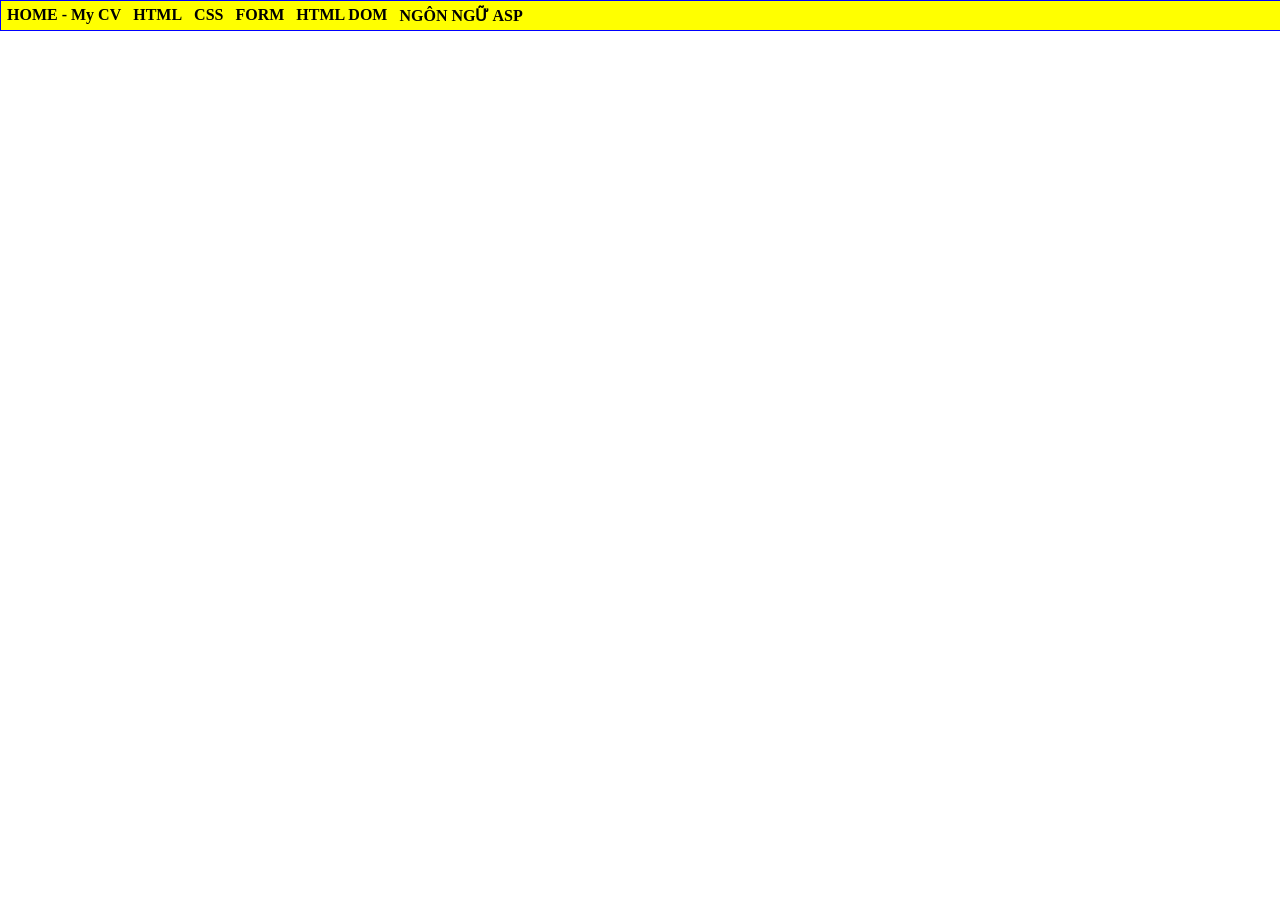
<file: index.html>
<html>
    <head>
        <title>Nguyễn Thị Thùy Trang - K244060747</title>
        <style>
            @import url(css/main.css)
        </style>
        <body>
            <div id="container">  
                <ul>
                <li> <a href="CV.html">HOME - My CV</a></li>
                <li> <a href="#">HTML</a></li>
                <li> <a href="#">CSS</a>
                    <ul>
                    <li> <a href="ex42/ex42.html">Bài tập 42</a></li>
                    <li> <a href="#">GIAO DIỆN VỚI CSS</a></li>
                    <li> <a href="#">CSS NÂNG CAO</a></li>
                </ul>
                </li>
                <li> <a href="#">FORM</a>
                <ul>
                    <li> <a href="clientGet.html">CLIENTGET</a></li>
                    <li> <a href="contact.html">CONTACT</a></li>
                    <li> <a href="ex48.html">BÀI 48</a></li>
                    <li> <a href="ex49.html">BÀI 49</a><li>
                    <li> <a href="homepage.html">BÀI 50</a><li>
                </ul>
                </li>
                <li> <a href="#">HTML DOM</a></li>
                <li> <a href="#">NGÔN NGỮ ASP</a></li>
                </ul>
            </div>
        </body>
    </head>
</html>
</file>
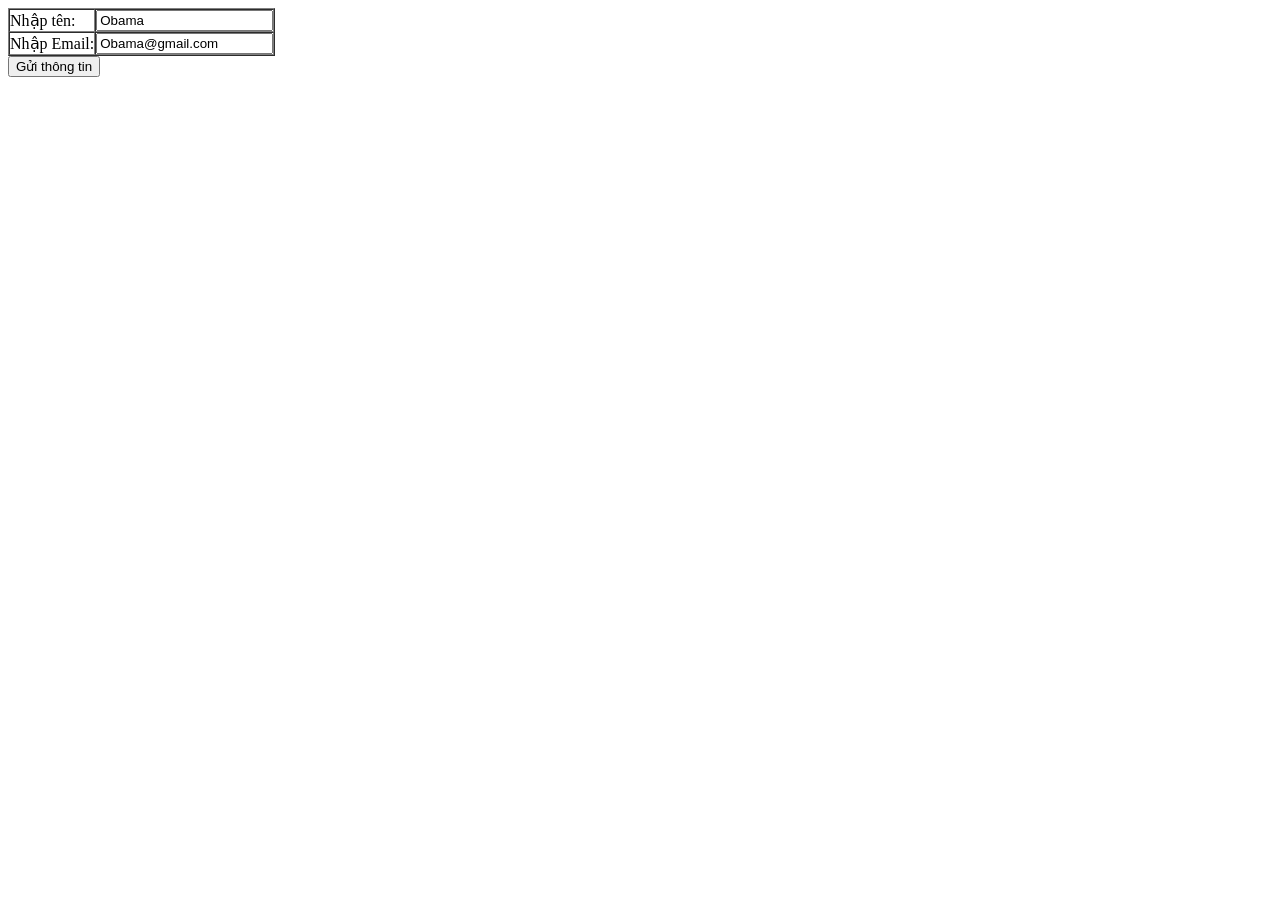
<file: clientGet.html>
<html>
    <head>
        <title>Tiêu đề trang</title>
        <body>
            <form action="ServerGet.html" method="get">
                <table border="1" cellpadding="0" cellspacing="0">
                    <tr>
                        <td>Nhập tên:</td>
                        <td><input type="text" value="Obama" name="txtten"></td>
                    </tr>
                    <tr>
                        <td>Nhập Email:</td>
                        <td><input type="email" value="Obama@gmail.com" name="txtemail"></td>
                    </tr>
                </table>
                <input type="submit" value="Gửi thông tin">
            </form>
        </body>
    </head>
</html>
</file>
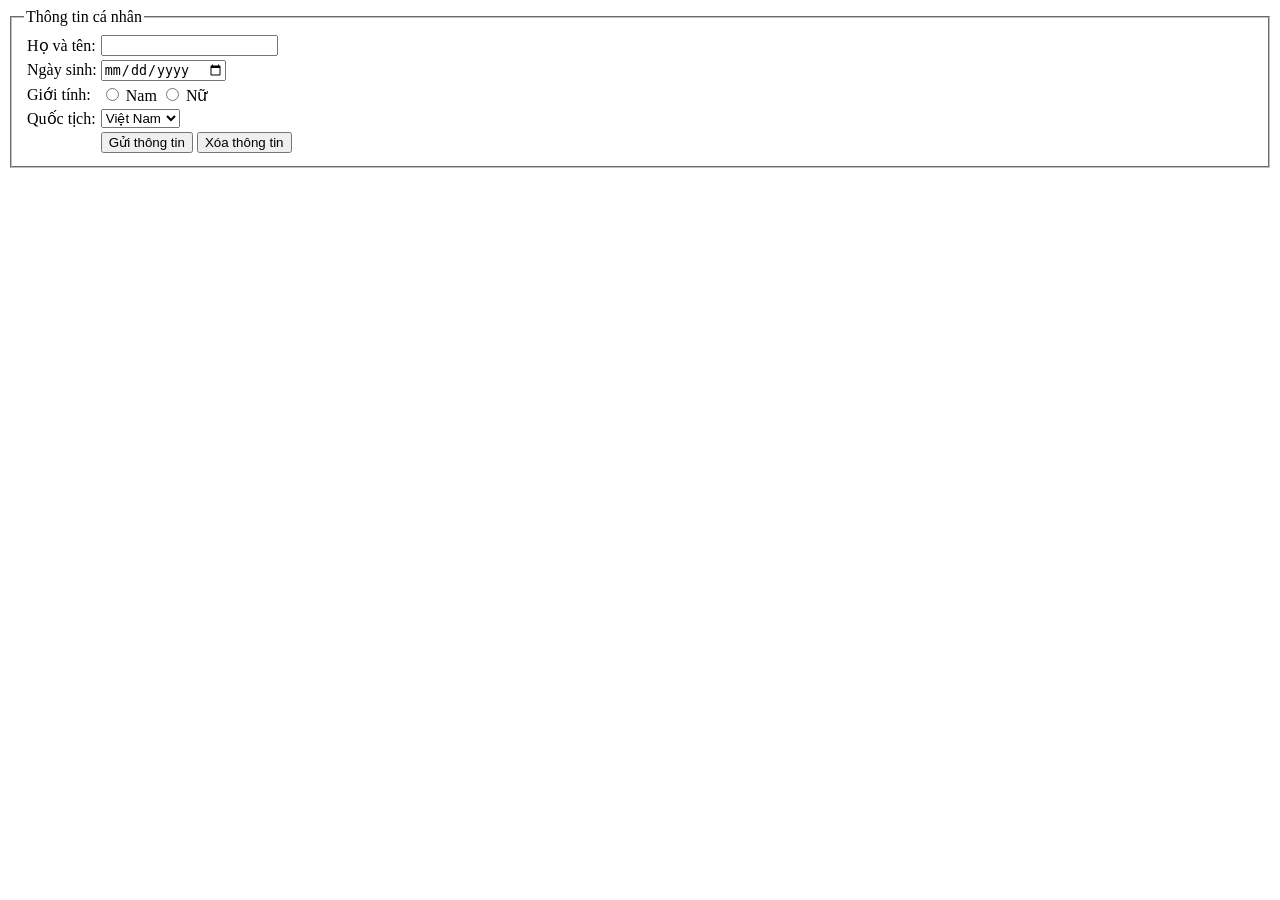
<file: contact.html>
<html>
    <head>
        <title>Tiêu đề trang</title>
        <body>
            <form name="my_form">
                <fieldset>
                    <legend>Thông tin cá nhân</legend>
                    <table>
                        <tr>
                            <td>Họ và tên:</td>
                            <td>
                                <input type="text" name="fullnam" id="fullname">
                            </td>
                        </tr>
                        <tr>
                            <td>Ngày sinh:</td>
                            <td>
                                <input type="date" name="birthdate" id="birthdate">
                            </td>
                        </tr>
                        <tr>
                            <td>Giới tính:</td>
                            <td>
                                <input type="radio" name="gender" value="male" id="male">
                                <label for="male">Nam</label>
                                <input type="radio" name="gender" value="female" id="female">
                                <label for="female">Nữ</label>
                            </td>
                        </tr>
                        <tr>
                            <td>Quốc tịch:</td>
                            <td>
                                <select name="nationality" id="nationality">
                                    <option value="vn">Việt Nam</option>
                                    <option value="us">Mỹ</option>
                                    <option value="jp">Nhật Bản</option>
                                </select>
                            </td>
                        </tr>
                        <tr>
                            <td>&nbsp;</td>
                            <td>
                                <input type="submit" value="Gửi thông tin">
                                <input type="reset" value="Xóa thông tin">
                            </td>
                        </tr>
                    </table>
                </fieldset>
            </form>
        </body>
    </head>
</html>
</file>
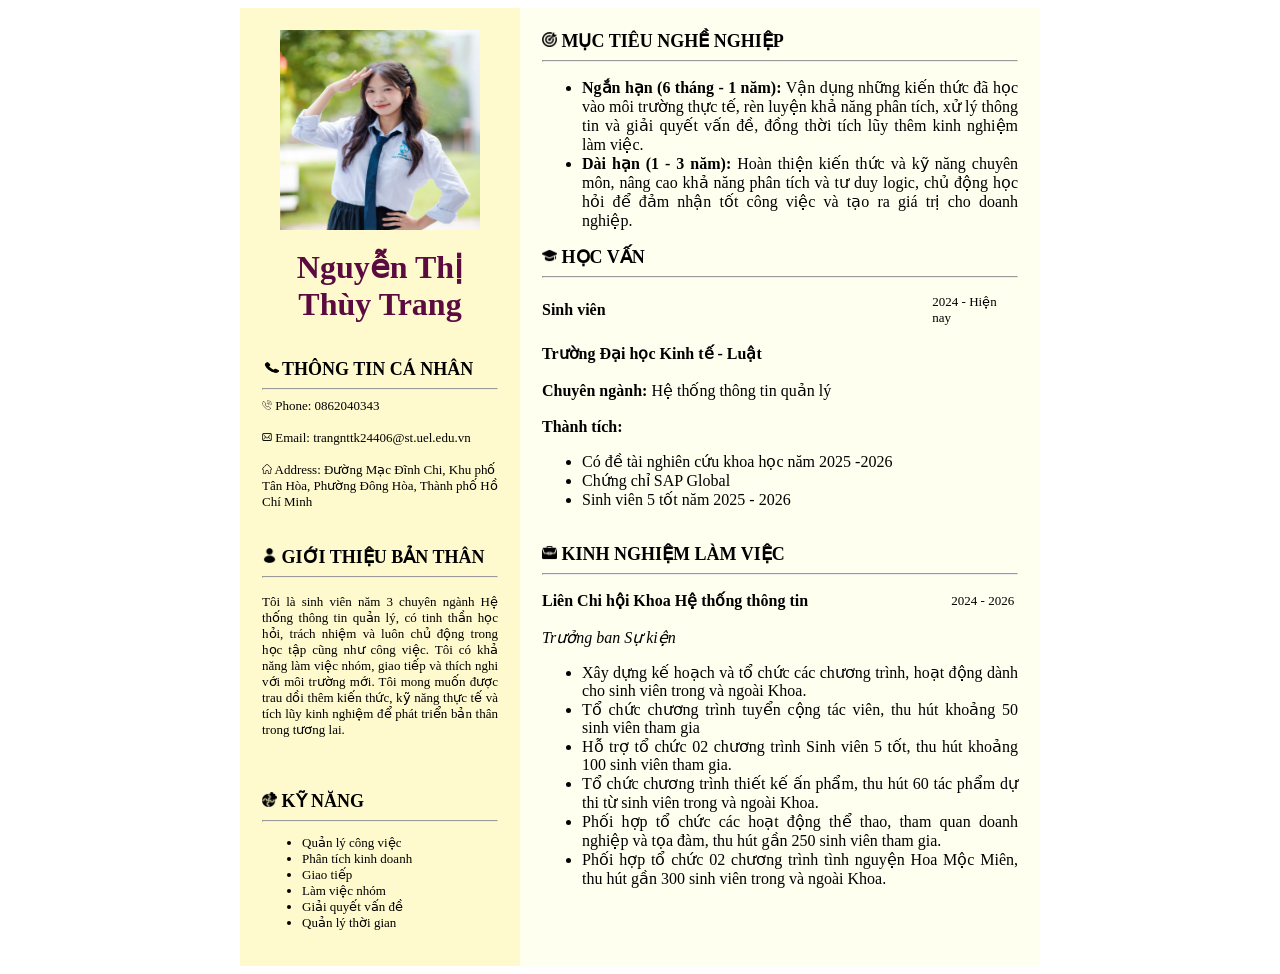
<file: CV.html>
<html>
    <head>
        <title>MyCV</title>
    </head>
    <body>
        <table width="800" align="center" bgcolor="#FFFFF0" cellpadding="0" cellspacing="0">
            <tr>
                <td width="35%" bgcolor="#FFFACD" valign="top">
                    <table width="100%" cellpadding="20">
                        <tr>
                            <td>
                                <div align="center">
                                    <img src="img/anhcv.jpg" width="200" height="200" alt="Ảnh cá nhân"/>
                                    <br/><br/>
                                    <font face="times new roman" size="6" color="#5c80bd4"><b>Nguyễn Thị Thùy Trang</b></font>
                                    <br/>
                                </div>
                                <br/><br/>
                                <font face="times new roman" size="4" color="#000000"><b><img src="img/phone.png" alt="Contact" width="20" height="15"/>THÔNG TIN CÁ NHÂN</b></font>
                                <hr/>
                                <font face="times new roman" size="2" color="#000000" align="justify">
                                    <img src="img/telephone.png" alt="Phone" width="10" height="10"/> Phone: 0862040343<br/><br/>
                                    <img src="img/email.png" alt="Email" width="10" height="10"/> Email: trangnttk24406@st.uel.edu.vn<br/><br/>
                                    <img src="img/home.png" alt="Address" width="10" height="10"/> Address: Đường Mạc Đĩnh Chi, Khu phố Tân Hòa, Phường Đông Hòa, Thành phố Hồ Chí Minh
                                </font>
                                <br/><br/><br/>
                                <font face="times new roman" size="4" color="#000000"><b><img src="img/user.png" alt="About Me" width="15" height="15
                                    "/> GIỚI THIỆU BẢN THÂN</b></font>
                                <hr/>
                                <p align="justify">
                                    <font face="times new roman" size="2" color="#000000">
                                        Tôi là sinh viên năm 3 chuyên ngành Hệ thống thông tin quản lý, có tinh thần học hỏi, trách nhiệm và luôn chủ động trong học tập cũng như công việc. Tôi có khả năng làm việc nhóm, giao tiếp và thích nghi với môi trường mới. Tôi mong muốn được trau dồi thêm kiến thức, kỹ năng thực tế và tích lũy kinh nghiệm để phát triển bản thân trong tương lai.                                      
                                    </font>
                                </p>
                                <br/><br/>

                                <font face="times new roman" size="4" color="#000000"><b><img src="img/skill.png" alt="Skills" width="15" height="15"/> KỸ NĂNG</b></font>
                                <hr/>
                                <font face="times new roman" size="2" color="#000000" align="justify">
                                    <ul type="disc">
                                        <li>Quản lý công việc</li>
                                        <li>Phân tích kinh doanh</li>
                                        <li>Giao tiếp</li>
                                        <li>Làm việc nhóm</li>
                                        <li>Giải quyết vấn đề</li>
                                        <li>Quản lý thời gian</li>
                                    </ul>
                                </font>
                            </td>
                        </tr>
                    </table>
                </td>

                <td width="65%" valign="top">
                    <table width="100%" cellpadding="20">
                        <tr>
                            <td>
                                <font face="times new roman" size="4" color="#000000"><b><img src="img/muctieu.png" alt="Summary" width="15" height="15"/> MỤC TIÊU NGHỀ NGHIỆP</b></font>
                                <hr/>
                                <ul>
                                    <li align="justify"><b>Ngắn hạn (6 tháng - 1 năm):</b> Vận dụng những kiến thức đã học vào môi trường thực tế, rèn luyện khả năng phân tích, xử lý thông tin và giải quyết vấn đề, đồng thời tích lũy thêm kinh nghiệm làm việc.</li>
                                    <li align="justify"><b>Dài hạn (1 - 3 năm):</b> Hoàn thiện kiến thức và kỹ năng chuyên môn, nâng cao khả năng phân tích và tư duy logic, chủ động học hỏi để đảm nhận tốt công việc và tạo ra giá trị cho doanh nghiệp.</li>
                                </ul>

                                <font face="times new roman" size="4" color="#000000"><b><img src="img/education.png" alt="Education" width="15" height="15"/> HỌC VẤN</b></font>
                                <hr/>
                                
                                <p>
                                    <font face="times new roman">
                                        <table width="100%" cellpadding="0" cellspacing="0">
                                            <tr>
                                                <td width="82%">
                                                    <b size="4">Sinh viên</b><br/><br/>
                                                </td>
                                                <td width="18%">
                                                    <font color="#000000" size="2" align="right">2024 - Hiện nay</font><br/><br/>

                                                </td>
                                            </tr>
                                        </table>
                                            <b size="2">Trường Đại học Kinh tế - Luật</b><br/><br/>
                                            <b size ="2">Chuyên ngành:</b> Hệ thống thông tin quản lý<br/><br/>
                                            
                                            <b size="2">Thành tích:</b> 
                                            <ul> 
                                                <li align="justify">Có đề tài nghiên cứu khoa học năm 2025 -2026</li>
                                                <li align="justify">Chứng chỉ SAP Global</li>
                                                <li align="justify">Sinh viên 5 tốt năm 2025 - 2026</li>
                                            </ul>
                                    
                                        
                                    </font>
                                </p>
                                <br/>

                                <font face="times new roman" size="4" color="#000000"><b><img src="img/experience.png" alt="Experience" width="15" height="15"/> KINH NGHIỆM LÀM VIỆC</b></font>
                                <hr/>
                                <p>
                                    <font face="times new roman">
                                        <table width="100%" cellpadding="0" cellspacing="0">
                                            <tr>
                                                <td width="86%">
                                                    <b size="4">Liên Chi hội Khoa Hệ thống thông tin</b><br/><br/>
                                                </td>
                                                <td width="14%">
                                                    <font color="#000000" size="2" align="right">2024 - 2026</font><br/><br/>

                                                </td>
                                            </tr>
                                        </table>
                                        <i size="2">Trưởng ban Sự kiện</i><br/>
                                        <font size="3" color="#000000">
                                            <ul>
                                                <li align="justify">Xây dựng kế hoạch và tổ chức các chương trình, hoạt động dành cho sinh viên trong và ngoài Khoa.</li>
                                                <li align="justify">Tổ chức chương trình tuyển cộng tác viên, thu hút khoảng 50 sinh viên tham gia</li>
                                                <li align="justify">Hỗ trợ tổ chức 02 chương trình Sinh viên 5 tốt, thu hút khoảng 100 sinh viên tham gia.</li>
                                                <li align="justify">Tổ chức chương trình thiết kế ấn phẩm, thu hút 60 tác phẩm dự thi từ sinh viên trong và ngoài Khoa.</li>
                                                <li align="justify">Phối hợp tổ chức các hoạt động thể thao, tham quan doanh nghiệp và tọa đàm, thu hút gần 250 sinh viên tham gia.</li>
                                                <li align="justify">Phối hợp tổ chức 02 chương trình tình nguyện Hoa Mộc Miên, thu hút gần 300 sinh viên trong và ngoài Khoa.</li>
                                            </ul>
                                        </font>
                                    </font>
                                </p>
                                
                                <br/>

                                        </td>
                                    </tr>
                                </table>
                            </td>
                        </tr>
                    </table>
                </td>
            </tr>
        </table>    
    </body>
</html>
</file>
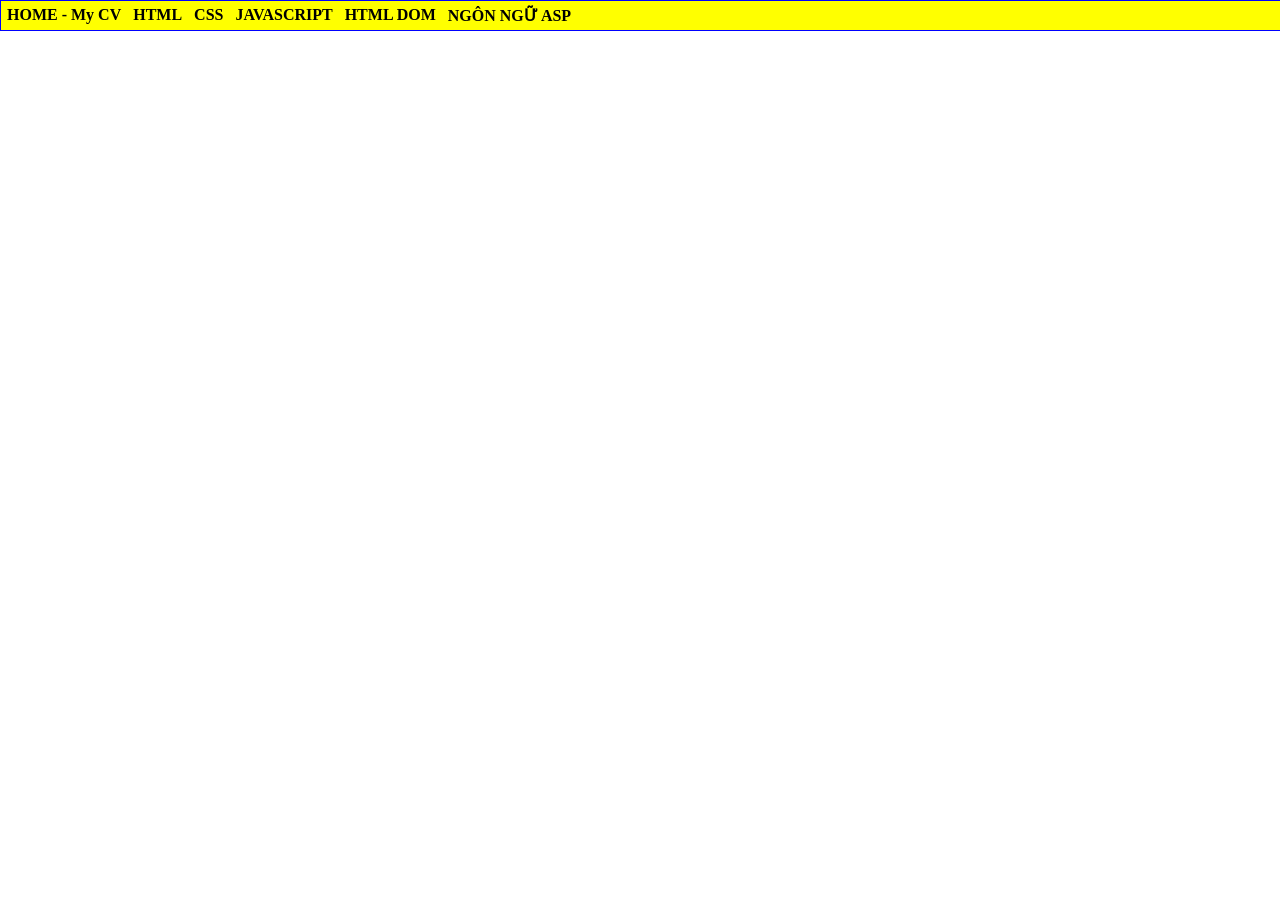
<file: ex37.html>
<html>
    <head>
        <title>Nguyễn Thị Thùy Trang - K244060747</title>
        <style>
            @import url(css/main.css)
        </style>
        <body>
            <div id="container">  
                <ul>
                <li> <a href="CV.html">HOME - My CV</a></li>
                <li> <a href="#">HTML</a></li>
                <li> <a href="#">CSS</a>
                    <ul>
                    <li> <a href="#">CSS CĂN BẢN</a></li>
                    <li> <a href="#">GIAO DIỆN VỚI CSS</a></li>
                    <li> <a href="#">CSS NÂNG CAO</a></li>
                </ul>
                </li>
                <li> <a href="#">JAVASCRIPT</a>
                <ul>
                    <li> <a href="#">LESSON 01</a></li>
                    <li> <a href="#">LESSON 02</a></li>
                    <li> <a href="#">LESSON 03</a></li>
                </ul>
                </li>
                <li> <a href="#">HTML DOM</a></li>
                <li> <a href="#">NGÔN NGỮ ASP</a></li>

                </ul>

            </div>

        </body>
    </head>
</html>
</file>
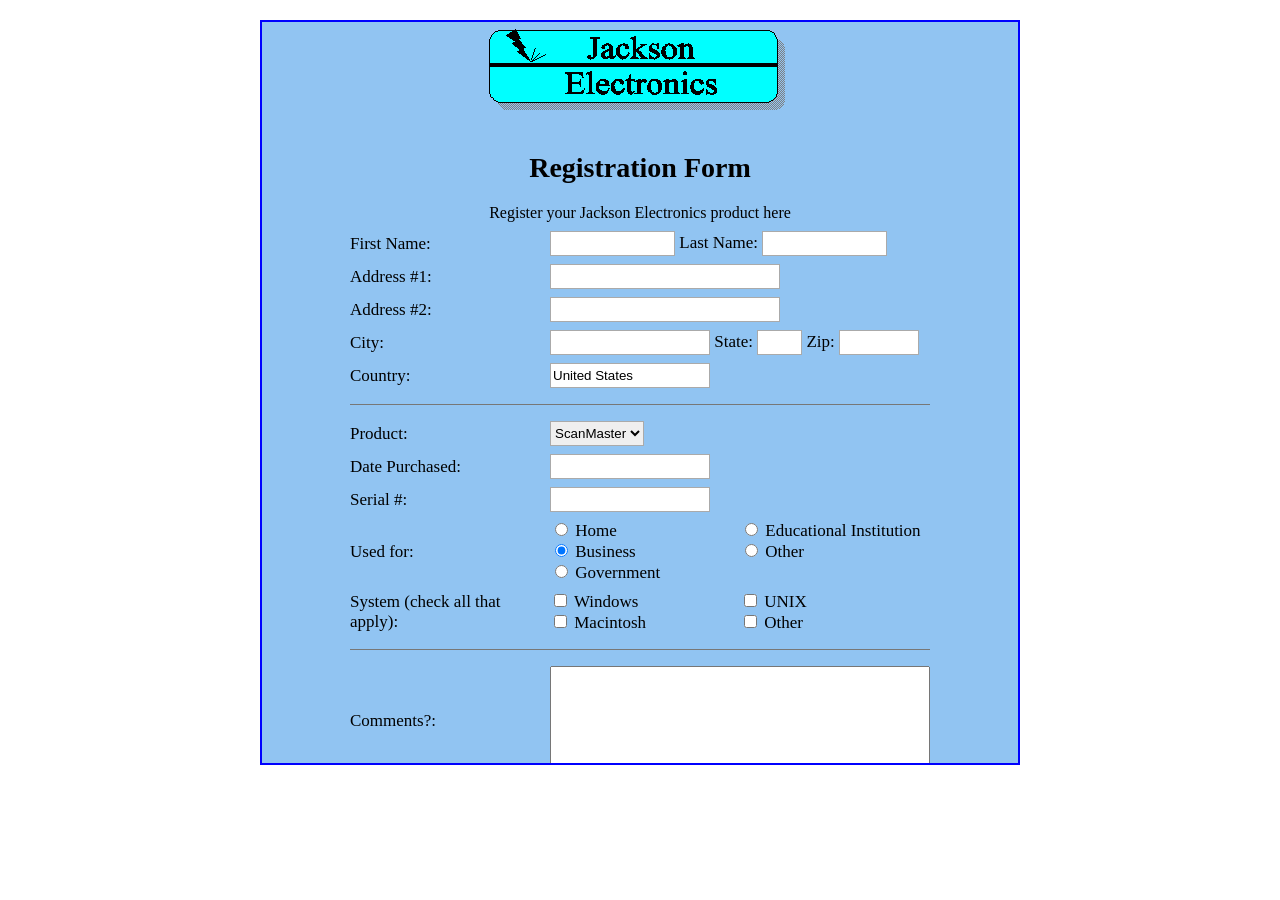
<file: ex48.html>
<html lang="en">
<head>
    <meta charset="UTF-8">
    <title>Jackson Electronics - Registration</title>

    <style>
        body {
            background-color: white;
            font-family: "Times New Roman", serif;
        }

        .container {
            width: 760px;
            height: 745px;
            margin: 20px auto;
            background-color: #91c4f2;
            border: 2px solid blue;
            overflow-y: auto;
            box-sizing: border-box;
        }

        .form-content {
            width: 580px;
            margin: 5px auto 20px;
        }

        .logo {
            text-align: center;
            margin-bottom: 35px;
        }

        .logo img {
            width: 311px;
            height: 90px;
        }

        h1 {
            text-align: center;
            font-size: 28px;
            margin-bottom: 20px;
        }

        .intro {
            text-align: center;
            margin-bottom: 5px;
        }

        table {
            width: 100%;
            border-collapse: collapse;
            font-size: 17px;
        }

        td {
            padding: 4px 0;
            vertical-align: middle;
        }

        .label {
            width: 200px;
        }

        input[type="text"],
        select {
            height: 25px;
            box-sizing: border-box;
            border: 1px solid #aaa;
        }

        .name-input {
            width: 125px;
        }

        .address-input {
            width: 230px;
        }

        .city-input {
            width: 160px;
        }

        .state-input {
            width: 45px;
        }

        .zip-input {
            width: 80px;
        }

        .country-input {
            width: 160px;
        }

        .date-input {
            width: 160px;
        }

        .serial-input {
            width: 160px;
        }

        hr {
            border: none;
            border-top: 1px solid #777;
            margin: 12px 0;
        }

        .radio-group,
        .checkbox-group {
            display: grid;
            grid-template-columns: 1fr 1fr;
            width: 380px;
        }

        textarea {
            width: 380px;
            height: 110px;
            resize: none;
            box-sizing: border-box;
        }

        .buttons {
            text-align: center;
            margin-top: 5px;
        }

        button {
            font-family: "Times New Roman", serif;
            font-size: 14px;
            padding: 3px 12px;
            margin: 0 3px;
        }
    </style>

    <script>
        function registerForm() {
            alert("Đăng ký thành công!");
        }

        function cancelForm() {
            document.getElementById("registerForm").reset();
        }
    </script>
</head>

<body>

<div class="container">

    <div class="form-content">

        <!-- Logo -->
        <div class="logo">
            <img src="hinh/Jackson.gif" alt="Jackson Electronics">
        </div>

        <!-- Tiêu đề -->
        <h1>Registration Form</h1>

        <div class="intro">
            Register your Jackson Electronics product here
        </div>

        <form id="registerForm">

            <table>

                <!-- Thông tin cá nhân -->
                <tr>
                    <td class="label">First Name:</td>
                    <td>
                        <input type="text" name="firstName" class="name-input">
                        Last Name:
                        <input type="text" name="lastName" class="name-input">
                    </td>
                </tr>

                <tr>
                    <td class="label">Address #1:</td>
                    <td>
                        <input type="text" name="address1" class="address-input">
                    </td>
                </tr>

                <tr>
                    <td class="label">Address #2:</td>
                    <td>
                        <input type="text" name="address2" class="address-input">
                    </td>
                </tr>

                <tr>
                    <td class="label">City:</td>
                    <td>
                        <input type="text" name="city" class="city-input">
                        State:
                        <input type="text" name="state" class="state-input">
                        Zip:
                        <input type="text" name="zip" class="zip-input">
                    </td>
                </tr>

                <tr>
                    <td class="label">Country:</td>
                    <td>
                        <input type="text"
                               name="country"
                               class="country-input"
                               value="United States">
                    </td>
                </tr>

            </table>

            <hr>

            <table>

                <!-- Thông tin sản phẩm -->
                <tr>
                    <td class="label">Product:</td>
                    <td>
                        <select name="product">
                            <option>ScanMaster</option>
                            <option>PowerScan</option>
                            <option>DataMaster</option>
                            <option>Other</option>
                        </select>
                    </td>
                </tr>

                <tr>
                    <td class="label">Date Purchased:</td>
                    <td>
                        <input type="text" name="datePurchased" class="date-input">
                    </td>
                </tr>

                <tr>
                    <td class="label">Serial #:</td>
                    <td>
                        <input type="text" name="serial" class="serial-input">
                    </td>
                </tr>

                <!-- Used for -->
                <tr>
                    <td class="label">Used for:</td>
                    <td>
                        <div class="radio-group">

                            <label>
                                <input type="radio"
                                       name="usedFor"
                                       value="Home">
                                Home
                            </label>

                            <label>
                                <input type="radio"
                                       name="usedFor"
                                       value="Educational Institution">
                                Educational Institution
                            </label>

                            <label>
                                <input type="radio"
                                       name="usedFor"
                                       value="Business"
                                       checked>
                                Business
                            </label>

                            <label>
                                <input type="radio"
                                       name="usedFor"
                                       value="Other">
                                Other
                            </label>

                            <label>
                                <input type="radio"
                                       name="usedFor"
                                       value="Government">
                                Government
                            </label>

                        </div>
                    </td>
                </tr>

                <!-- System -->
                <tr>
                    <td class="label">
                        System (check all that apply):
                    </td>

                    <td>
                        <div class="checkbox-group">

                            <label>
                                <input type="checkbox"
                                       name="system"
                                       value="Windows">
                                Windows
                            </label>

                            <label>
                                <input type="checkbox"
                                       name="system"
                                       value="UNIX">
                                UNIX
                            </label>

                            <label>
                                <input type="checkbox"
                                       name="system"
                                       value="Macintosh">
                                Macintosh
                            </label>

                            <label>
                                <input type="checkbox"
                                       name="system"
                                       value="Other">
                                Other
                            </label>

                        </div>
                    </td>
                </tr>

            </table>

            <hr>

            <!-- Comments -->
            <table>
                <tr>
                    <td class="label">
                        Comments?:
                    </td>

                    <td>
                        <textarea name="comments"></textarea>
                    </td>
                </tr>
            </table>

            <!-- Buttons -->
            <div class="buttons">

                <button type="button"
                        onclick="registerForm()">
                    Click to register
                </button>

                <button type="button"
                        onclick="cancelForm()">
                    Click to cancel
                </button>

            </div>

        </form>

    </div>

</div>

</body>
</html>
</file>
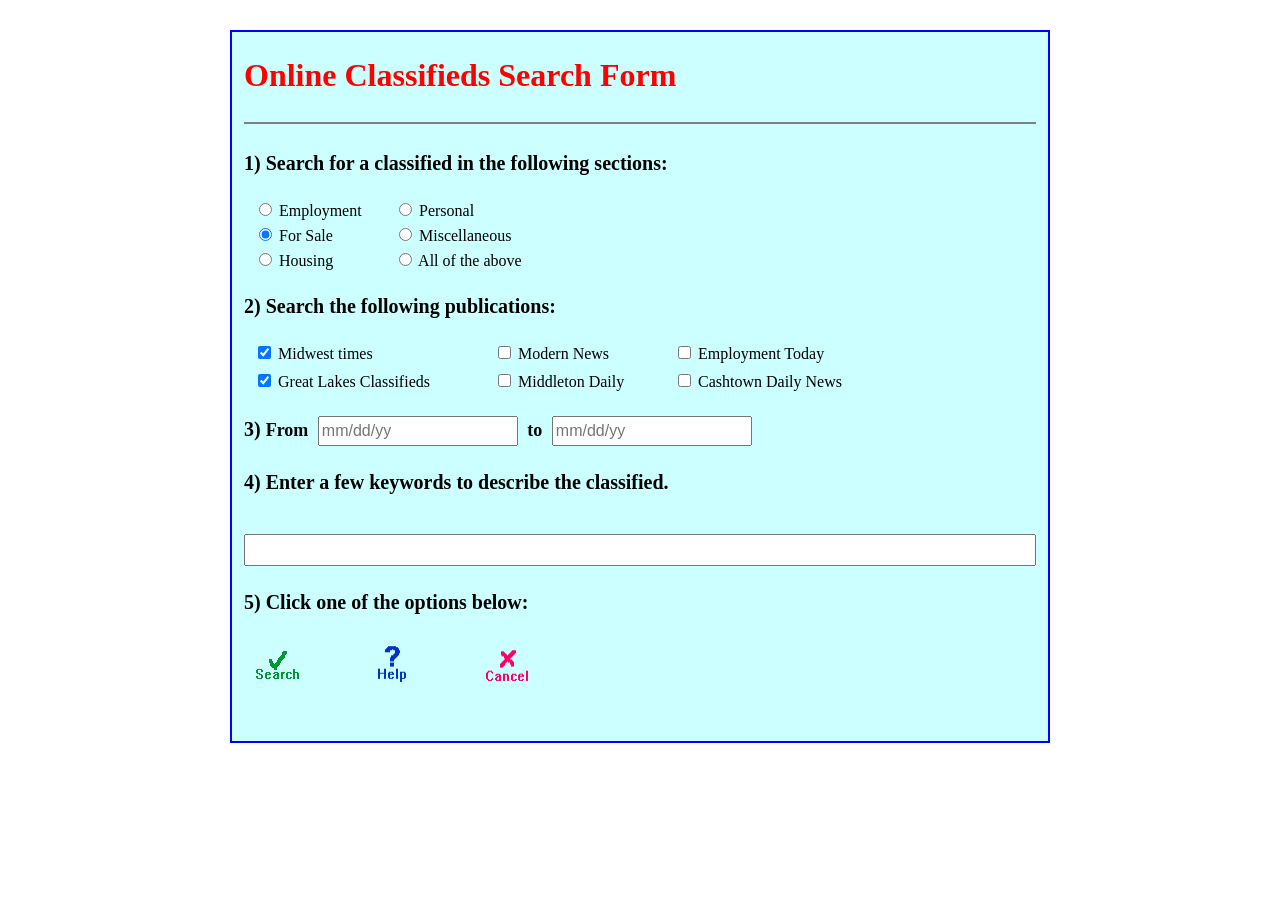
<file: ex49.html>
<html lang="en">
<head>
    <meta charset="UTF-8">
    <title>Online Classifieds Search Form</title>

    <style>

        body {
            font-family: "Times New Roman", serif;
            background-color: white;
        }

        .container {
            width: 820px;
            margin: 30px auto;
            padding: 25px 12px 40px 12px;

            background-color: #ccffff;

            border: 2px solid blue;
            box-sizing: border-box;
        }

        h1 {
            color: red;
            font-size: 32px;
            margin: 0 0 28px 0;
            border-bottom: 2px solid gray;
            padding-bottom: 28px;
        }

        .question {
            font-size: 20px;
            font-weight: bold;
            margin-top: 25px;
            margin-bottom: 25px;
        }

        .radio-area {
            display: grid;
            grid-template-columns: 140px 180px;
            row-gap: 5px;
            margin-left: 10px;
        }

        .checkbox-area {
            display: grid;
            grid-template-columns: 240px 180px 230px;
            row-gap: 8px;
            margin-left: 10px;
        }

        .date-area {
            font-size: 18px;
            font-weight: bold;
        }

        .date-area input {
            width: 200px;
            height: 30px;
            font-size: 16px;
            margin: 0 5px;
            box-sizing: border-box;
        }

        .keyword {
            width: 100%;
            height: 32px;
            margin-top: 15px;
            box-sizing: border-box;
        }

        .buttons {
            display: flex;
            gap: 55px;
            margin-top: 25px;
            margin-left: 5px;
        }

        .buttons img {
            cursor: pointer;
        }

    </style>

    <script>

        // Nút Search
        function searchForm() {
            alert("Search");
        }

        // Nút Help
        function helpForm() {
            window.open(
                "help.html",
                "_blank"
            );
        }

        // Nút Cancel
        function cancelForm() {
            document.getElementById("searchForm").reset();
        }

    </script>

</head>


<body>

<div class="container">

    <form id="searchForm">

        <!-- TIÊU ĐỀ -->

        <h1>
            Online Classifieds Search Form
        </h1>

        <!-- CÂU 1 -->

        <div class="question">
            1) Search for a classified in the following sections:
        </div>

        <div class="radio-area">

            <label>
                <input type="radio"
                       name="section"
                       value="Employment">
                Employment
            </label>

            <label>
                <input type="radio"
                       name="section"
                       value="Personal">
                Personal
            </label>


            <label>
                <input type="radio"
                       name="section"
value="For Sale"
                       checked>
                For Sale
            </label>

            <label>
                <input type="radio"
                       name="section"
                       value="Miscellaneous">
                Miscellaneous
            </label>


            <label>
                <input type="radio"
                       name="section"
                       value="Housing">
                Housing
            </label>

            <label>
                <input type="radio"
                       name="section"
                       value="All">
                All of the above
            </label>

        </div>


        <!-- CÂU 2 -->

        <div class="question">
            2) Search the following publications:
        </div>

        <div class="checkbox-area">

            <label>
                <input type="checkbox"
                       name="publication"
                       value="Midwest times"
                       checked>
                Midwest times
            </label>

            <label>
                <input type="checkbox"
                       name="publication"
                       value="Modern News">
                Modern News
            </label>

            <label>
                <input type="checkbox"
                       name="publication"
                       value="Employment Today">
                Employment Today
            </label>


            <label>
                <input type="checkbox"
                       name="publication"
                       value="Great Lakes Classifieds"
                       checked>
                Great Lakes Classifieds
            </label>

            <label>
                <input type="checkbox"
                       name="publication"
                       value="Middleton Daily">
                Middleton Daily
            </label>

            <label>
                <input type="checkbox"
                       name="publication"
                       value="Cashtown Daily News">
                Cashtown Daily News
            </label>

        </div>


        <!-- CÂU 3 -->

        <div class="question">
            3)
            <span class="date-area">

                From

                <input type="text"
                       name="fromDate"
                       placeholder="mm/dd/yy">

                to

                <input type="text"
                       name="toDate"
                       placeholder="mm/dd/yy">

            </span>
        </div>


        <!-- CÂU 4 -->

        <div class="question">
            4) Enter a few keywords to describe the classified.
        </div>

        <input type="text"
               name="keywords"
               class="keyword">


        <!-- CÂU 5 -->

        <div class="question">
            5) Click one of the options below:
        </div>


        <div class="buttons">

            <!-- SEARCH -->
<img src="hinh/Search.gif"
                 alt="Search"
                 onclick="searchForm()">
            <!-- HELP -->
            <img src="hinh/Help.gif"
                 alt="Help"
                 onclick="helpForm()">
            <!-- CANCEL -->
            <img src="hinh/Cancel.gif"
                 alt="Cancel"
                 onclick="cancelForm()">
        </div>
    </form>
</div>
</body>
</html>
</file>
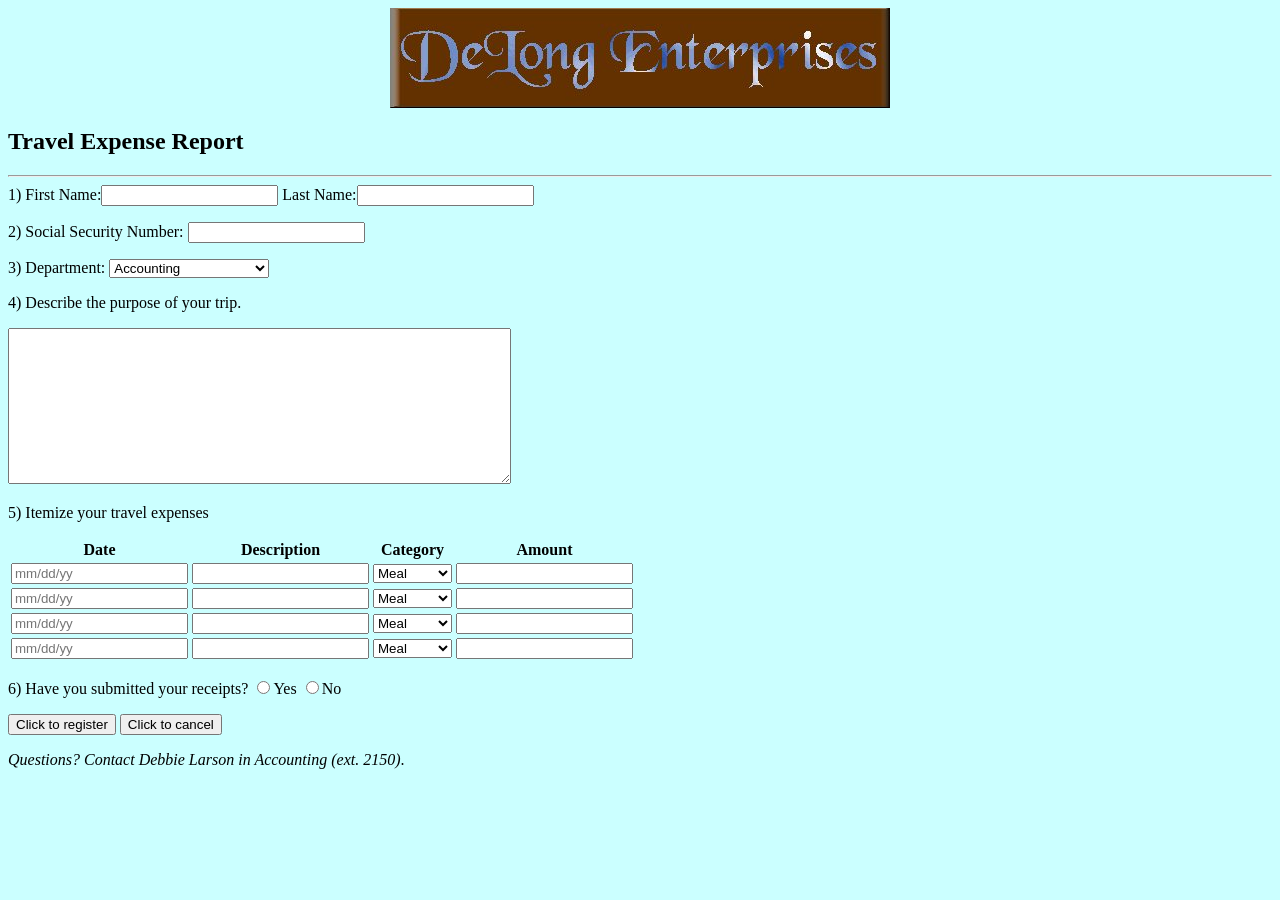
<file: homepage.html>
<!DOCTYPE html>
<html lang="en">
<head>
    <meta charset="UTF-8">
    <meta name="viewport" content="width=device-width, initial-scale=1.0">
    <title>Document</title>
    <style>
        body{
        background-color: #cbffff;
    }
    .header{
        display: flex;
        justify-content: center;
    }
    </style>
</head>
<body>
    <form>
        <div class=header>
            <img class="logo" src="Hinh/DeLong.jpg" alt="DeLong Enterprises">
        </div>

        <h2>Travel Expense Report</h2>
        <hr>
        
        <label>1) First Name:<input type="text" name="first-name"></label>
        <label>Last Name:<input type="text" name="last-name"></label>

        <label>
            <p>
                2) Social Security Number:
                <input class="ssn-input" type="text" name="ssn">
            </p>
        </label>

        <label>
            <p>3) Department:
                <select name="department">
                <option>Accounting</option>
                <option>Sales</option>
                <option>Marketing</option>
                <option>Information Technology</option>
                <option>Human Resources</option>
            </select>
            </p>
        </label>
            
        <p>4) Describe the purpose of your trip.</p>
        <textarea name="purpose" rows="10" cols="60"></textarea>

        <p>5) Itemize your travel expenses</p>
            <table>
                <thead>
                    <tr>
                        <th>Date</th>
                        <th>Description</th>
                        <th>Category</th>
                        <th>Amount</th>
                    </tr>
                </thead>
                <tbody>
                    <tr>
                        <td><input type="text" name="date-1" placeholder="mm/dd/yy"></td>
                        <td><input type="text" name="description-1"></td>
                        <td>
                            <select name="category-1">
                                <option>Meal</option>
                                <option>Hotel</option>
                                <option>Transport</option>
                                <option>Other</option>
                            </select>
                        </td>
                        <td><input type="text" name="amount-1"></td>
                    </tr>
                    <tr>
                        <td><input type="text" name="date-2" placeholder="mm/dd/yy"></td>
                        <td><input type="text" name="description-2"></td>
                        <td>
                            <select name="category-2">
                                <option>Meal</option>
                                <option>Hotel</option>
                                <option>Transport</option>
                                <option>Other</option>
                            </select>
                        </td>
                        <td><input type="text" name="amount-2"></td>
                    </tr>
                    <tr>
                        <td><input type="text" name="date-3" placeholder="mm/dd/yy"></td>
                        <td><input type="text" name="description-3"></td>
                        <td>
                            <select name="category-3">
                                <option>Meal</option>
                                <option>Hotel</option>
                                <option>Transport</option>
                                <option>Other</option>
                            </select>
                        </td>
                        <td><input type="text" name="amount-3"></td>
                    </tr>
                    <tr>
                        <td><input type="text" name="date-4" placeholder="mm/dd/yy"></td>
                        <td><input type="text" name="description-4"></td>
                        <td>
                            <select name="category-4">
                                <option>Meal</option>
                                <option>Hotel</option>
                                <option>Transport</option>
                                <option>Other</option>
                            </select>
                        </td>
                        <td><input type="text" name="amount-4"></td>
                    </tr>
                </tbody>
            </table>

            <p>
                6) Have you submitted your receipts?
                <label><input type="radio" name="receipts" value="yes">Yes</label>
                <label><input type="radio" name="receipts" value="no">No</label>
            </p>

            <div class="button">
                <input type="submit" name="submit" value="Click to register" class="button1">
                <input type="reset" name="reset" value="Click to cancel">
            </div>

            <p><i>Questions? Contact Debbie Larson in Accounting (ext. 2150)</i>.</p>
    </form>

    
</body>
</html>
</file>
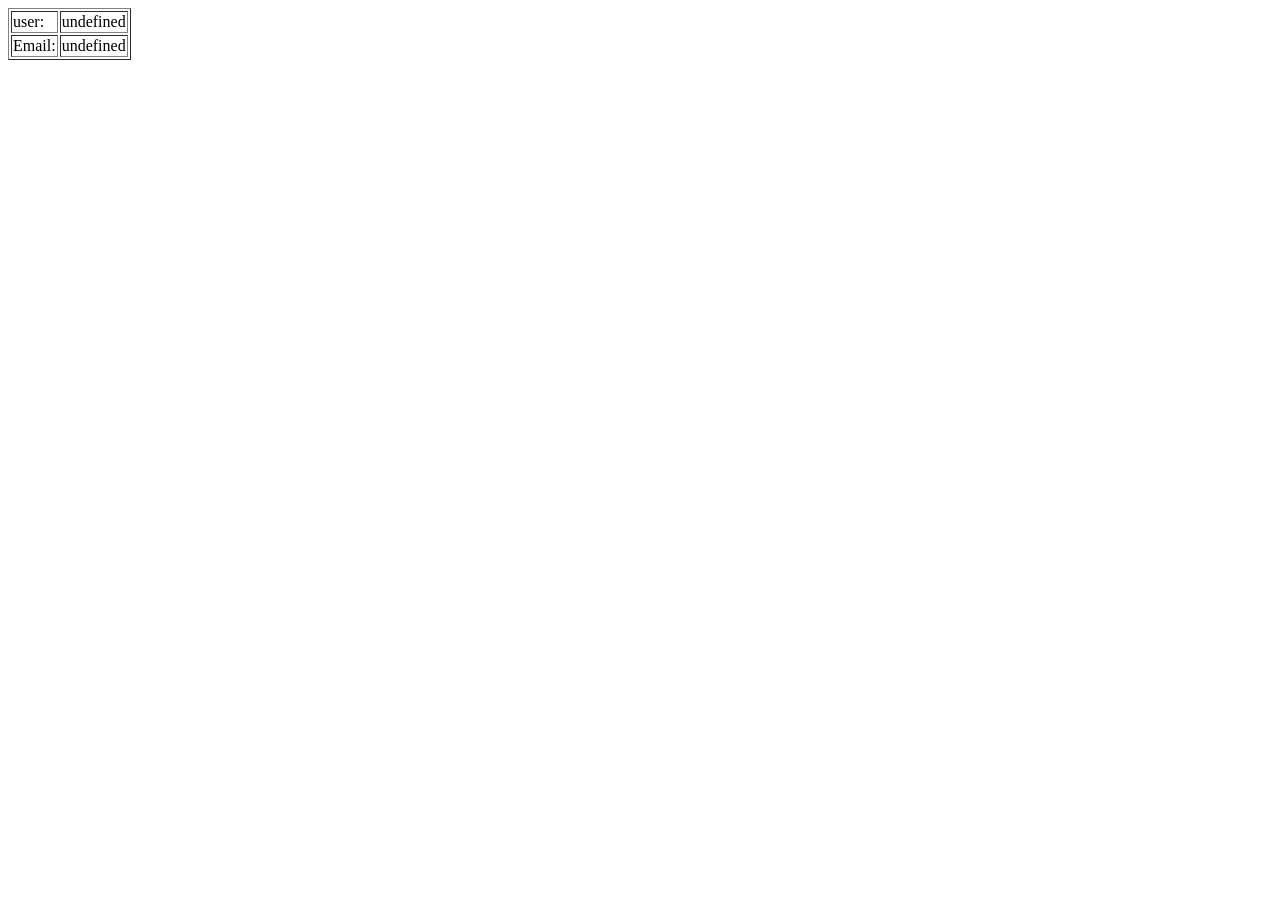
<file: ServerGet.html>
<html>
    <head>
        <meta charset="UTF-8">
        <title></title>
        <script>
            function getUrlVars() {
                var vars = {};
                var parts = window.location.href.replace(/[?&]+([^=&]+)=([^&]*)/gi, function(m,key,value) {
                    vars[key] = value;
                });
                return vars;
            }
            var ten = unescape(getUrlVars()["txtten"]);
            var email = unescape(getUrlVars()["txtemail"]);
        </script>
        <body>
            <form>
            <table border="1">
                <tr>
                    <td>user:</td>
                    <td id="iduser"></td>
                </tr>
                <tr>
                    <td>Email:</td>
                    <td id="idemail"></td>
                </tr>
            </table>
        </form>
        <script>
            document.getElementById("iduser").innerHTML = ten;
            document.getElementById("idemail").innerHTML = email;
        </script>
        </body>
    </head>
</html>
</file>
